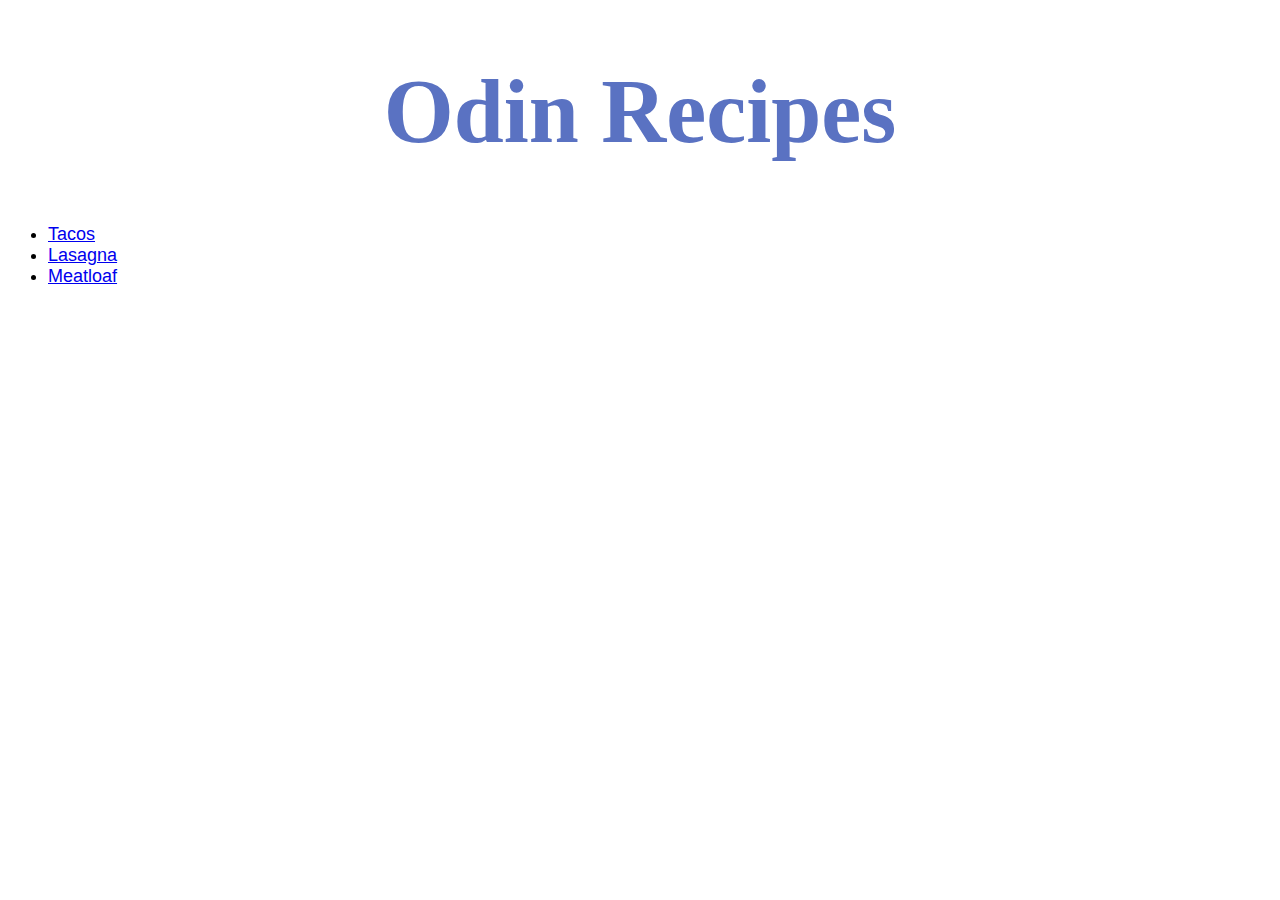
<file: index.html>
<!DOCTYPE html>
<html lang="en">
<head>
    <meta charset="UTF-8">
    <meta http-equiv="X-UA-Compatible" content="IE=edge">
    <meta name="viewport" content="width=device-width, initial-scale=1.0">
    <title>Odin Recipes</title>
    <link rel="stylesheet" href="style.css">
</head>
<body>
    <h1>Odin Recipes</h1>
    
    <ul>
    <li><a href= "recipes/tacos.html"> Tacos</a></li>
    <li><a href= "recipes/lasagna.html"> Lasagna</a></li>
    <li><a href= "recipes/meatloaf.html"> Meatloaf</a></li>
</ul>
</body>
</html>
</file>
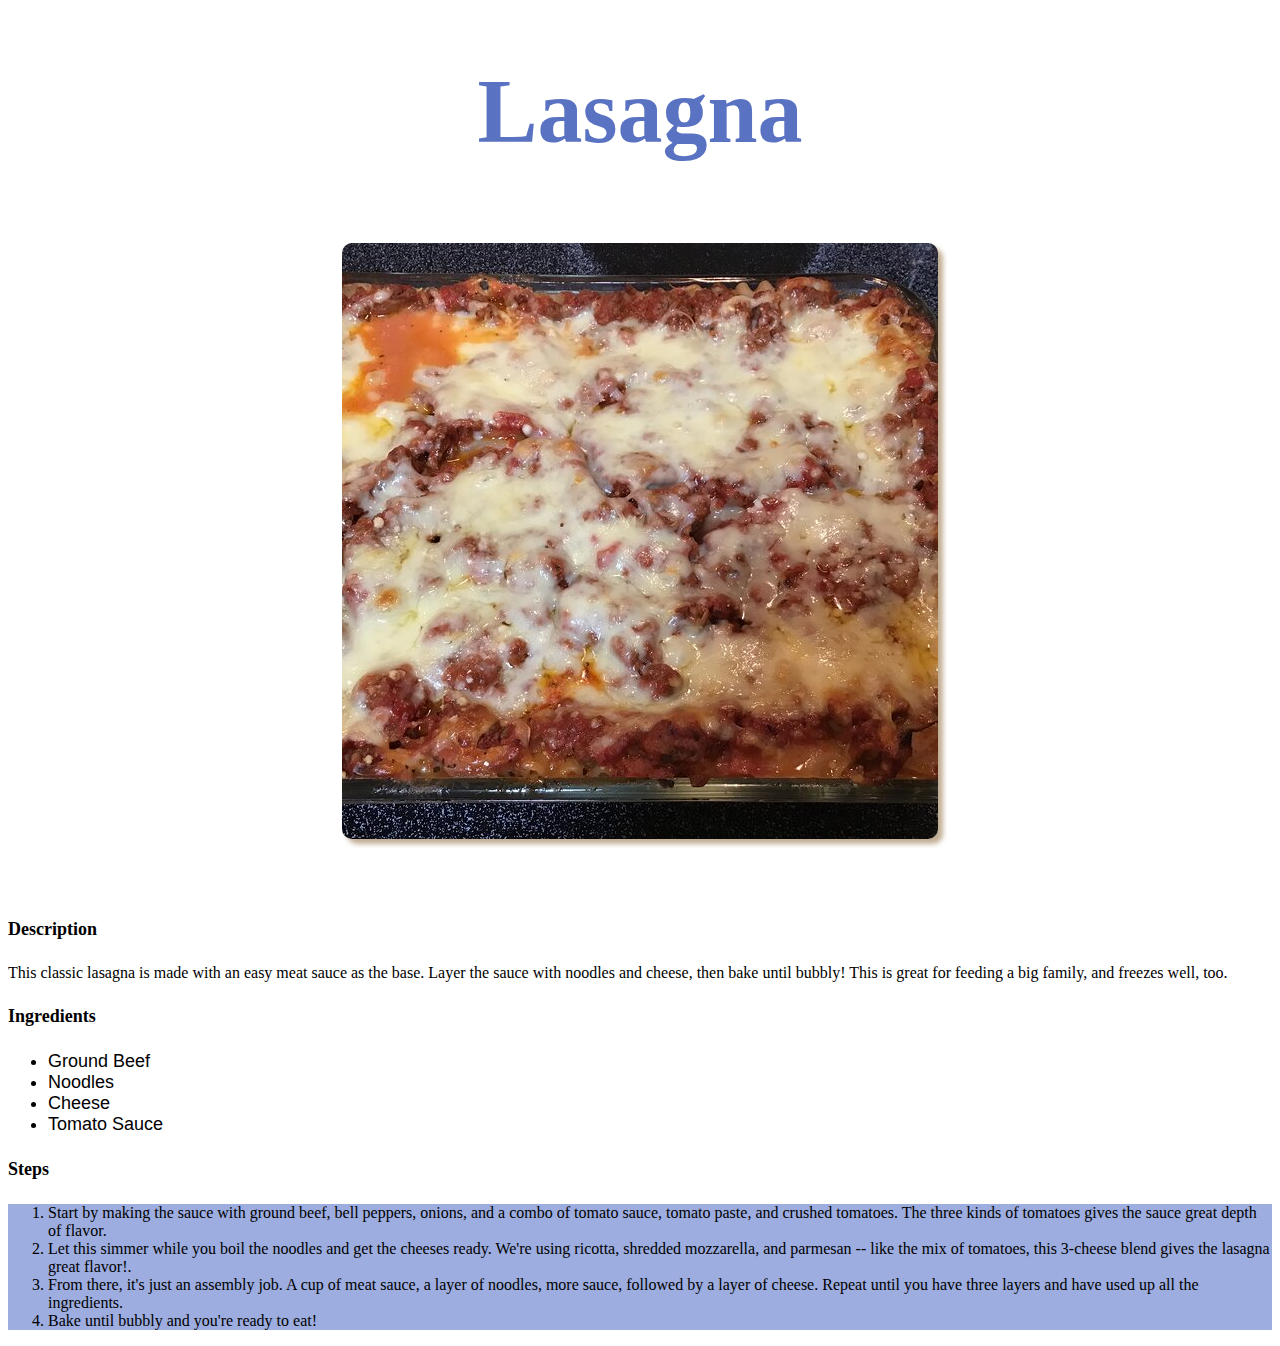
<file: recipes/lasagna.html>
<!DOCTYPE html>
<html lang="en:">

<head>
  <meta charset="UTF-8">
  <meta http-equiv="X-UA-Compatible" content="IE=edge">
  <meta name="viewport" content="width=device-width, initial-scale=1.0">
  <title>Lasagna</title>
  <link rel="stylesheet" href="../style.css">
</head>

<body>
  <h1>Lasagna</h1>

  <img src="../images/lasagna.jpeg" alt="Lasagna">
  <h4>Description</h4>
  <p>This classic lasagna is made with an easy meat sauce as the base. Layer the sauce with noodles and cheese, then bake until bubbly! This is great for feeding a big family, and freezes well, too.
  </p>
  <h4>Ingredients</h4>
  <ul>
    <li>Ground Beef </li>
    <li>Noodles</li>
    <li>Cheese </li>
    <li>Tomato Sauce </li>

</ul>

  <h4>Steps</h4>
  <ol>
    <li>Start by making the sauce with ground beef, bell peppers, onions, and a combo of tomato sauce, tomato paste, and crushed tomatoes. The three kinds of tomatoes gives the sauce great depth of flavor.</li>

    <li>Let this simmer while you boil the noodles and get the cheeses ready. We're using ricotta, shredded mozzarella, and parmesan -- like the mix of tomatoes, this 3-cheese blend gives the lasagna great flavor!.</li>
    <li>From there, it's just an assembly job. A cup of meat sauce, a layer of noodles, more sauce, followed by a layer of cheese. Repeat until you have three layers and have used up all the ingredients.
  </li>
   <li>Bake until bubbly and you're ready to eat!
  </li>

  </ol>
  
</body>
</httml>
</file>
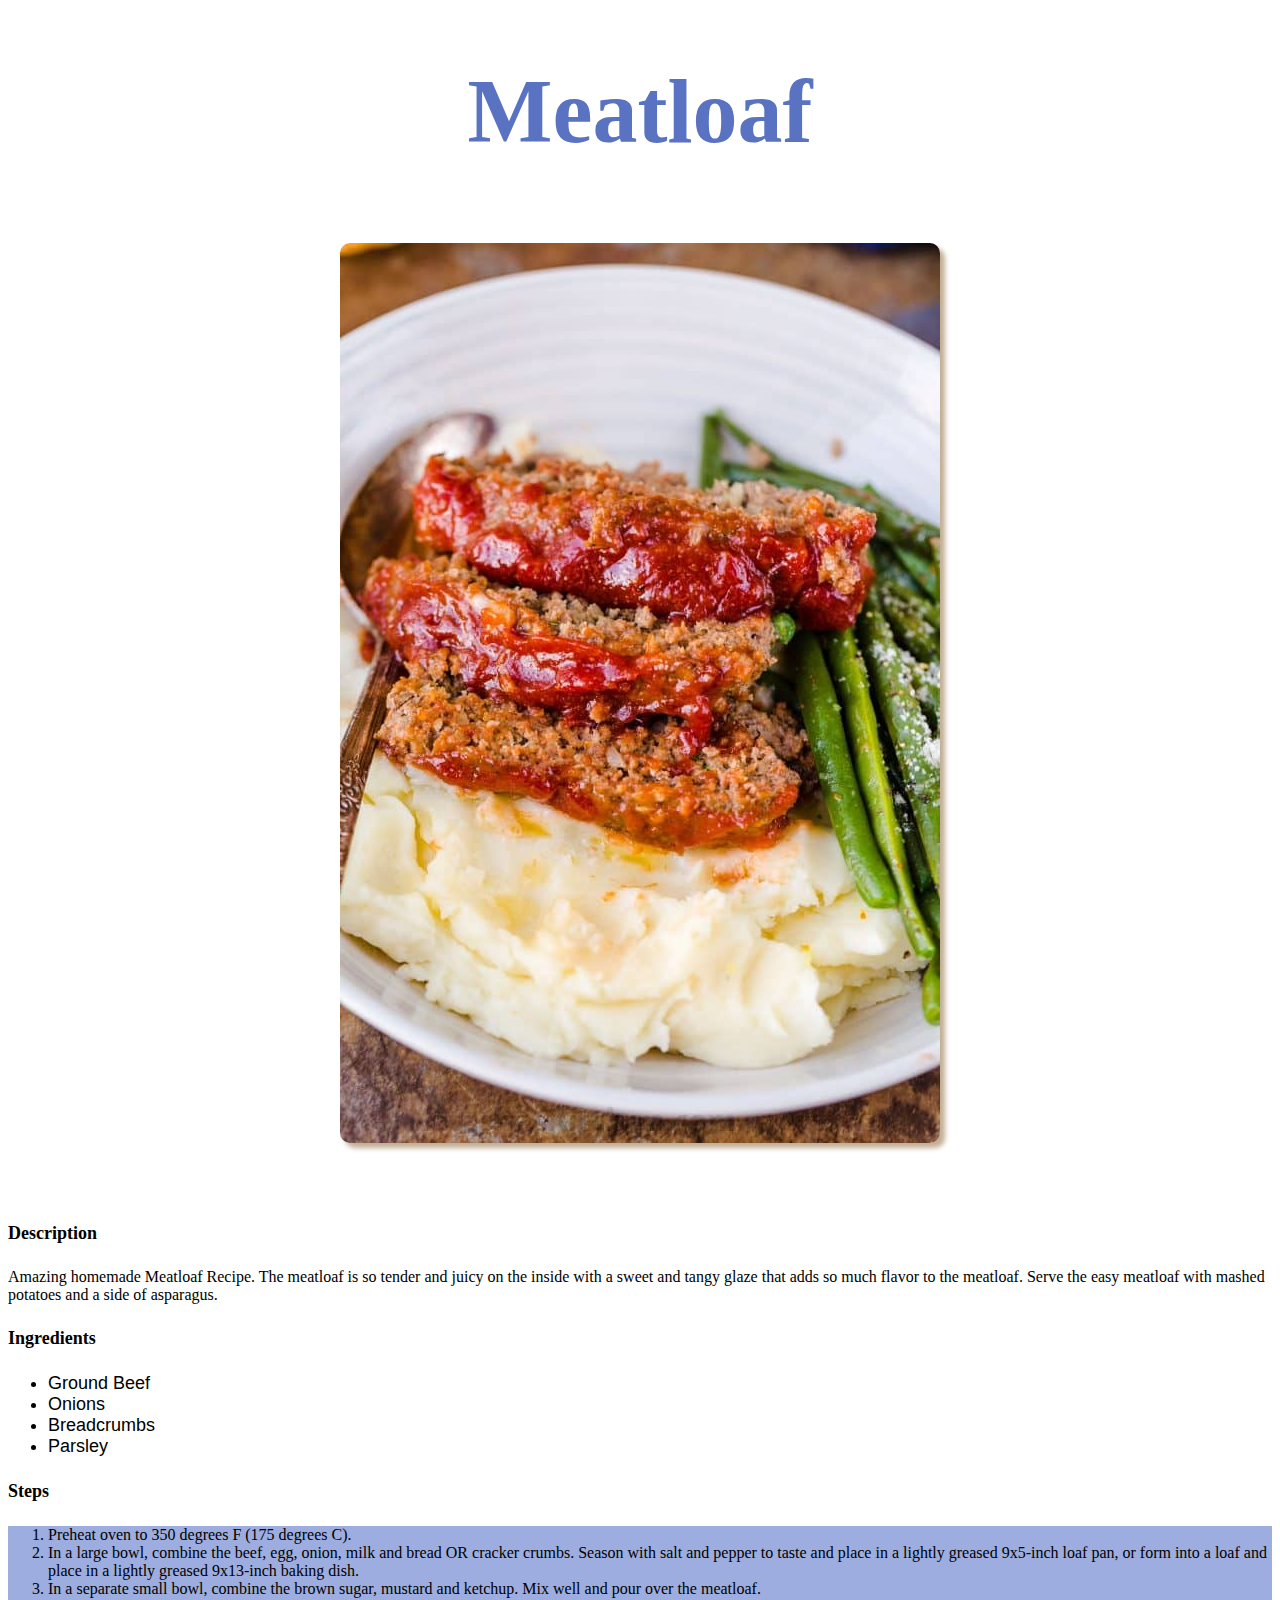
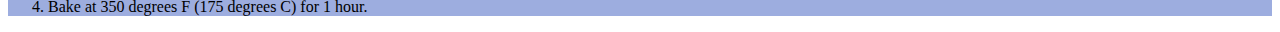
<file: recipes/meatloaf.html>
<!DOCTYPE html>
<html lang="en">
<head>
  <meta charset="UTF-8">
  <meta http-equiv="X-UA-Compatible" content="IE=edge">
  <meta name="viewport" content="width=device-width, initial-scale=1.0">
  <title>Meatloaf</title>
  <link rel="stylesheet" href="../style.css">
</head>
<body>
  <h1>Meatloaf</h1>
  <img src="../images/meatloaf.jpeg" alt="Meatloaf">
  <h4>Description</h4>
  <p>Amazing homemade Meatloaf Recipe. The meatloaf is so tender and juicy on the inside with a sweet and tangy glaze that adds so much flavor to the meatloaf. Serve the easy meatloaf with mashed potatoes and a side of asparagus. 
  </p>
  <h4>Ingredients</h4>
  <ul>
    <li>Ground Beef </li>
    <li>Onions </li>
    <li>Breadcrumbs </li>
    <li>Parsley</li>
  
  </ul>
  
  <h4>Steps</h4>
  <ol>
    <li>Preheat oven to 350 degrees F (175 degrees C). </li>
  
    <li>In a large bowl, combine the beef, egg, onion, milk and bread OR cracker crumbs. Season with salt and pepper to taste and place in a lightly greased 9x5-inch loaf pan, or form into a loaf and place in a lightly greased 9x13-inch baking dish.</li>
    <li>In a separate small bowl, combine the brown sugar, mustard and ketchup. Mix well and pour over the meatloaf.
  
  
  </li> <li>Bake at 350 degrees F (175 degrees C) for 1 hour.
  </li>
  
  </ol>
  
</body>
</html>
</file>
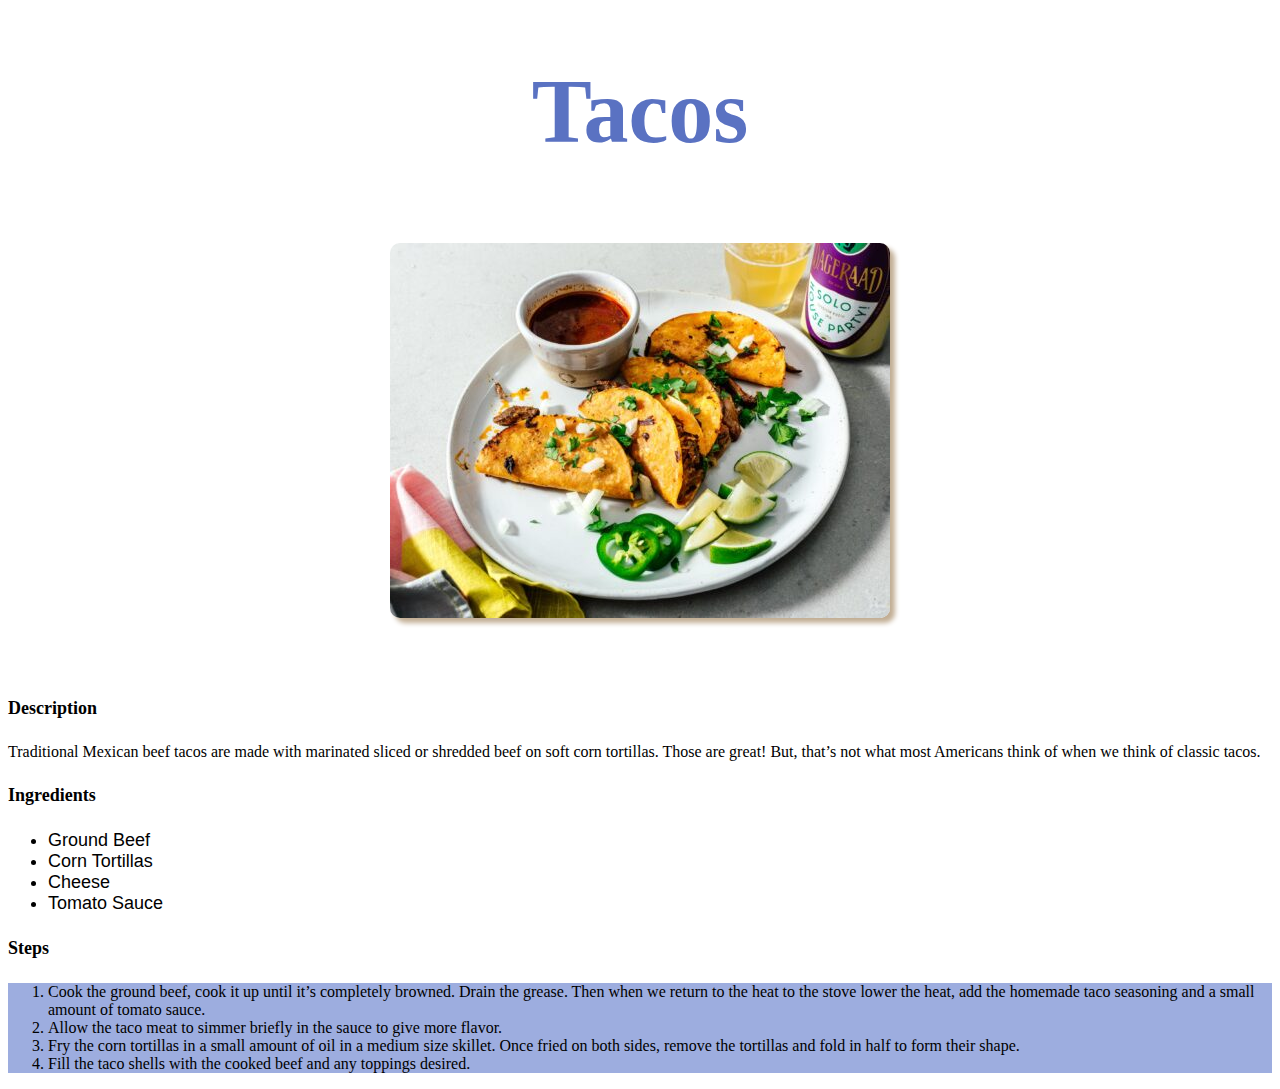
<file: recipes/tacos.html>
<!DOCTYPE html>
<html lang="en">
<head>
  <meta charset="UTF-8">
  <meta http-equiv="X-UA-Compatible" content="IE=edge">
  <meta name="viewport" content="width=device-width, initial-scale=1.0">
  <title>Tacos</title>
 <link rel="stylesheet" href="../style.css">

</head>
  <body>
    <h1>Tacos</h1>
  <img src="../images/tacos.jpeg" alt="Tacos">
  <h4>Description</h4>
  <p>Traditional Mexican beef tacos are made with marinated sliced or shredded beef on soft corn tortillas.  Those are great!  But, that’s not what most Americans think of when we think of classic tacos.
  </p>
  <h4>Ingredients</h4>
  <ul>
    <li>Ground Beef </li>
    <li>Corn Tortillas </li>
    <li>Cheese </li>
    <li>Tomato Sauce </li>

  </ul>

  <h4>Steps</h4>
  <ol>
    <li>Cook the ground beef, cook it up until it’s completely browned. Drain the  grease. Then when we return to the heat to the stove lower 
        the heat, add the  homemade taco seasoning and a small amount of tomato sauce. </li>

    <li>Allow the taco meat to simmer briefly in the sauce to give more flavor.</li>
    <li>Fry the corn tortillas in a small amount of oil in a medium size skillet. Once fried  on both sides, remove the tortillas and fold in half to form their shape. 
  </li>
    <li>Fill the taco shells with the cooked beef and any toppings desired. </li>

  </ol>
  
</body>
</html>
</file>
<file: style.css>
h1 {
text-align: center;
font-size: 90px;
color: rgb(90, 114, 194);
}

img{
    display: block;
  margin: 80px;
  margin-left: auto;
  margin-right: auto;
  max-width: 50%;
  max-height: 80%;
  border-radius: 10px;
  object-position: 50% 50%;
  box-shadow: 5px 5px 5px rgb(194, 174, 148);
}

h4 {
    font-size: large;
    font-family: Georgia, 'Times New Roman', Times, serif;
}

ul {
    font-family: Verdana, Geneva, Tahoma, sans-serif;
    font-size: 18px;
}

ol {
    background-color: rgb(157, 173, 223);
}
</file>
